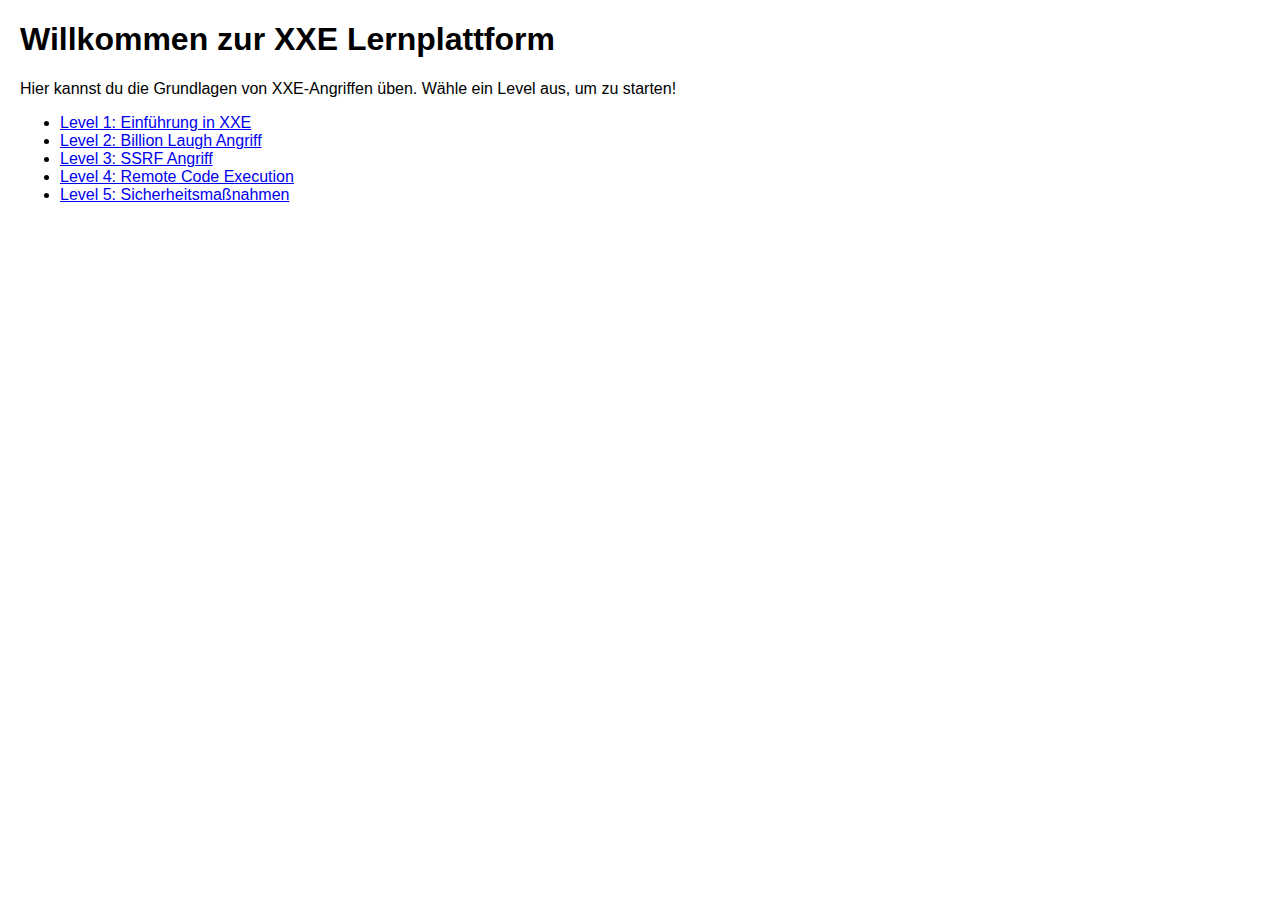
<file: public/index.html>
<!DOCTYPE html>
<html lang="de">
<head>
    <meta charset="UTF-8">
    <meta name="viewport" content="width=device-width, initial-scale=1.0">
    <title>XXE Lernplattform</title>
    <link rel="stylesheet" href="style.css">
</head>
<body>
    <h1>Willkommen zur XXE Lernplattform</h1>
    <p>Hier kannst du die Grundlagen von XXE-Angriffen üben. Wähle ein Level aus, um zu starten!</p>

    <!-- Level-Links -->
    <ul>
        <li><a href="level1.html" id="level1-link">Level 1: Einführung in XXE</a></li>
        <li><a href="level2.html" id="level2-link">Level 2: Billion Laugh Angriff</a></li>
        <li><a href="level3.html" id="level3-link">Level 3: SSRF Angriff</a></li>
        <li><a href="level4.html" id="level4-link">Level 4: Remote Code Execution</a></li>
        <li><a href="level5.html" id="level5-link">Level 5: Sicherheitsmaßnahmen</a></li>
    </ul>

    <script src="script.js"></script>
</body>
</html>
</file>
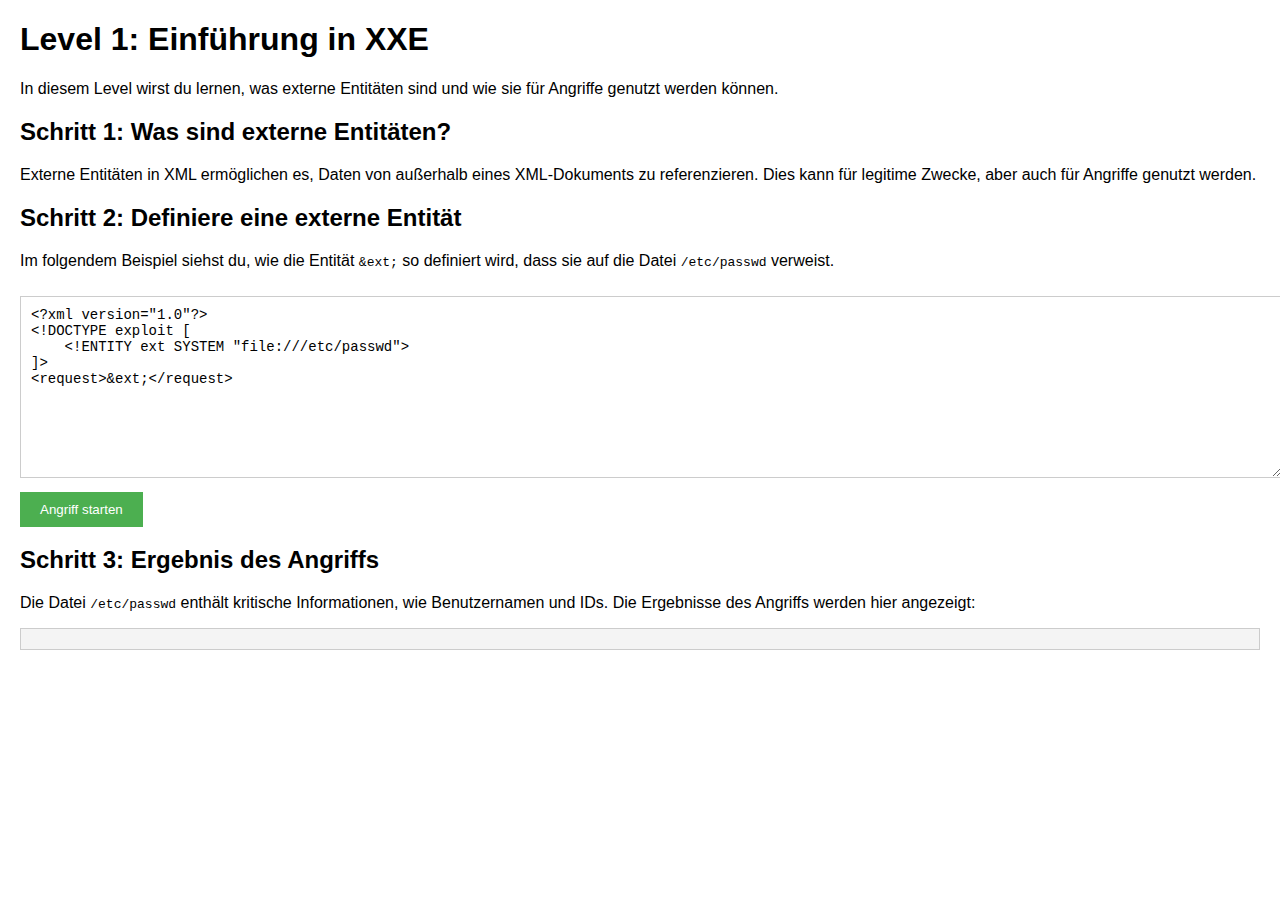
<file: public/level1.html>
<!DOCTYPE html>
<html lang="de">
<head>
    <meta charset="UTF-8">
    <meta name="viewport" content="width=device-width, initial-scale=1.0">
    <title>XXE Lernplattform - Level 1</title>
    <link rel="stylesheet" href="style.css">
</head>
<body>
    <h1>Level 1: Einführung in XXE</h1>
    <p>In diesem Level wirst du lernen, was externe Entitäten sind und wie sie für Angriffe genutzt werden können.</p>

    <!-- Schritt 1 -->
    <h2>Schritt 1: Was sind externe Entitäten?</h2>
    <p>Externe Entitäten in XML ermöglichen es, Daten von außerhalb eines XML-Dokuments zu referenzieren. Dies kann für legitime Zwecke, aber auch für Angriffe genutzt werden.</p>

    <!-- Schritt 2 -->
    <h2>Schritt 2: Definiere eine externe Entität</h2>
    <p>Im folgendem Beispiel siehst du, wie die Entität <code>&ext;</code> so definiert wird, dass sie auf die Datei <code>/etc/passwd</code> verweist.</p>
    <textarea id="xmlInput1" rows="10" cols="50">
<?xml version="1.0"?>
<!DOCTYPE exploit [
    <!ENTITY ext SYSTEM "file:///etc/passwd">
]>
<request>&ext;</request>
    </textarea>

    <!-- Angriff starten -->
    <button id="runAttackBtnLevel1">Angriff starten</button>

    <!-- Ausgabe -->
    <h2>Schritt 3: Ergebnis des Angriffs</h2>
    <p>Die Datei <code>/etc/passwd</code> enthält kritische Informationen, wie Benutzernamen und IDs. Die Ergebnisse des Angriffs werden hier angezeigt:</p>
    <pre id="resultLevel1"></pre>

    <script src="script.js"></script>
</body>
</html>
</file>
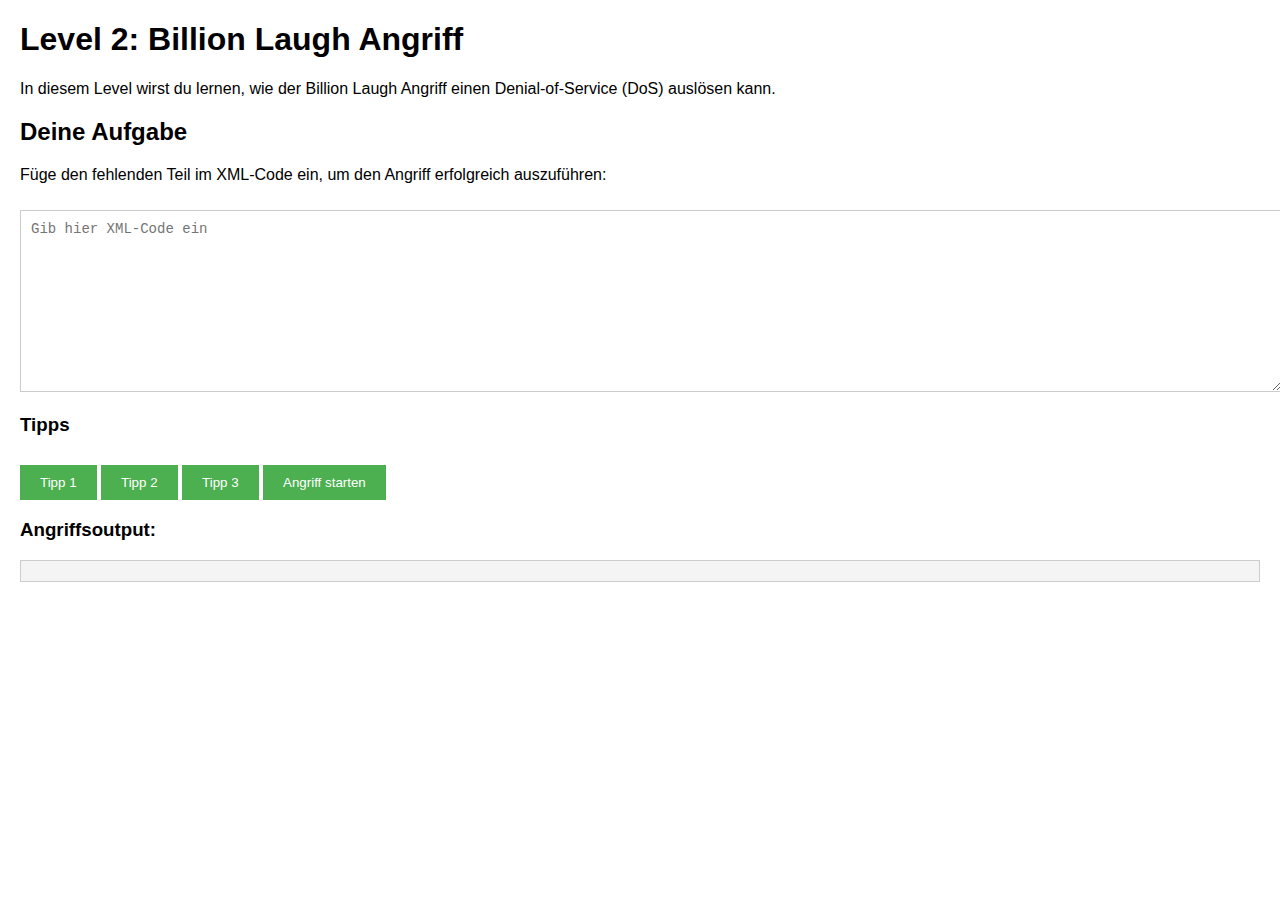
<file: public/level2.html>
<!DOCTYPE html>
<html lang="de">
<head>
    <meta charset="UTF-8">
    <meta name="viewport" content="width=device-width, initial-scale=1.0">
    <title>XXE Lernplattform - Level 2</title>
    <link rel="stylesheet" href="style.css">
</head>
<body>
    <h1>Level 2: Billion Laugh Angriff</h1>
    <p>In diesem Level wirst du lernen, wie der Billion Laugh Angriff einen Denial-of-Service (DoS) auslösen kann.</p>

    <h2>Deine Aufgabe</h2>
    <p>Füge den fehlenden Teil im XML-Code ein, um den Angriff erfolgreich auszuführen:</p>
    <textarea id="xmlInput2" rows="10" cols="50" placeholder="Gib hier XML-Code ein"></textarea>

    <!-- Tipps -->
    <h3>Tipps</h3>
    <button id="tip1">Tipp 1</button>
    <button id="tip2">Tipp 2</button>
    <button id="tip3">Tipp 3</button>
    <div id="tip1-box" style="display:none;">Der Angriff nutzt rekursive Entitäten.</div>
    <div id="tip2-box" style="display:none;">Definiere die Entitäten korrekt: <code>&lt;!ENTITY lol4 ...&gt;</code>.</div>
    <div id="tip3-box" style="display:none;">Achte auf die Reihenfolge der Verschachtelung.</div>

    <!-- Angriff starten -->
    <button id="runAttackBtnLevel2">Angriff starten</button>

    <!-- Ergebnis -->
    <h3>Angriffsoutput:</h3>
    <pre id="resultLevel2"></pre>

    <script src="script.js"></script>
</body>
</html>
</file>
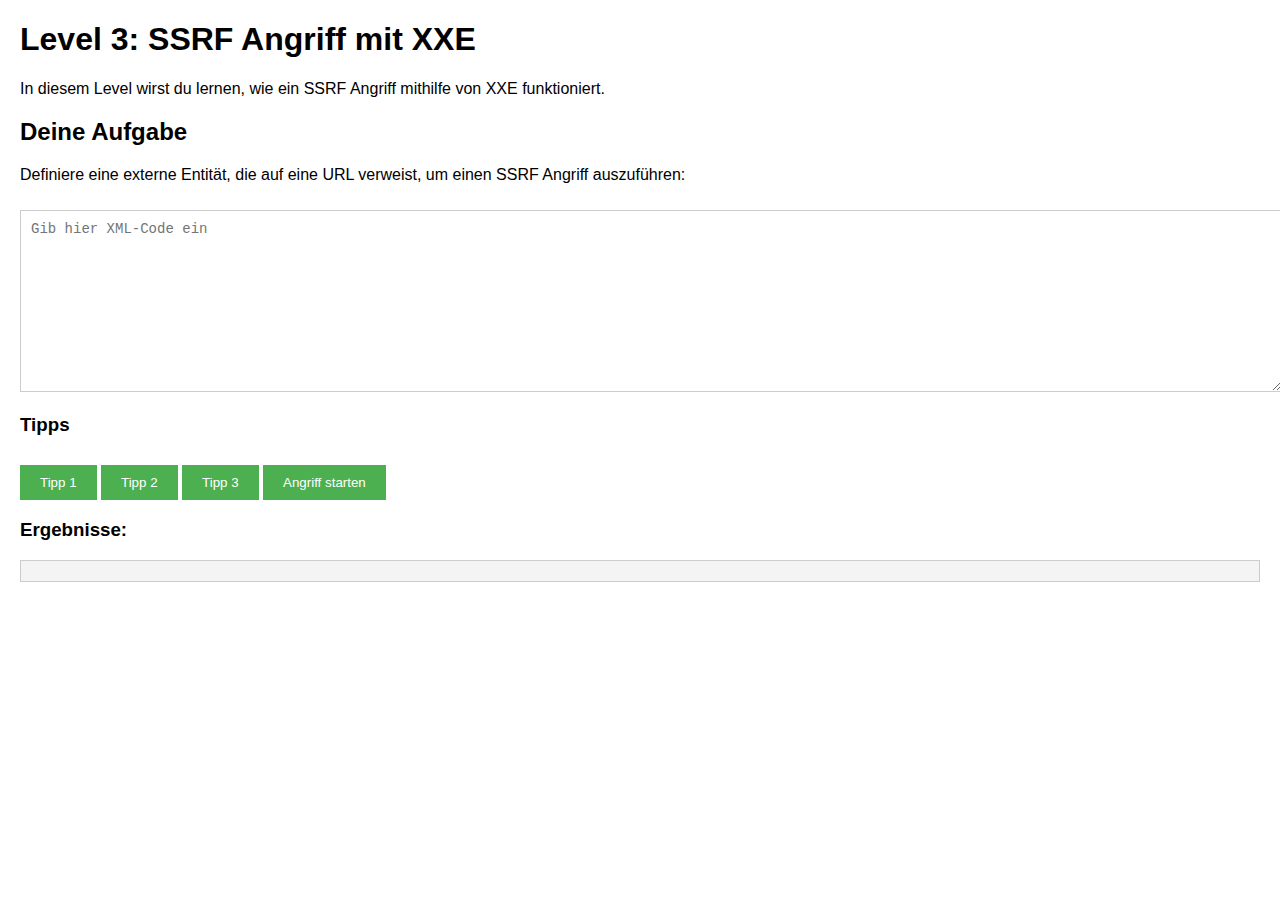
<file: public/level3.html>
<!DOCTYPE html>
<html lang="de">
<head>
    <meta charset="UTF-8">
    <meta name="viewport" content="width=device-width, initial-scale=1.0">
    <title>XXE Lernplattform - Level 3</title>
    <link rel="stylesheet" href="style.css">
</head>
<body>
    <h1>Level 3: SSRF Angriff mit XXE</h1>
    <p>In diesem Level wirst du lernen, wie ein SSRF Angriff mithilfe von XXE funktioniert.</p>

    <h2>Deine Aufgabe</h2>
    <p>Definiere eine externe Entität, die auf eine URL verweist, um einen SSRF Angriff auszuführen:</p>
    <textarea id="xmlInput3" rows="10" cols="50" placeholder="Gib hier XML-Code ein"></textarea>

    <!-- Tipps -->
    <h3>Tipps</h3>
    <button id="tip1">Tipp 1</button>
    <button id="tip2">Tipp 2</button>
    <button id="tip3">Tipp 3</button>
    <div id="tip1-box" style="display:none;">Der SSRF Angriff nutzt externe URLs.</div>
    <div id="tip2-box" style="display:none;">Syntax: <code>&lt;!ENTITY ssrf SYSTEM "URL"&gt;</code>.</div>
    <div id="tip3-box" style="display:none;">Ziel ist <code>http://internal-system.local/admin</code>.</div>

    <!-- Angriff starten -->
    <button id="runAttackBtnLevel3">Angriff starten</button>

    <!-- Ergebnis -->
    <h3>Ergebnisse:</h3>
    <pre id="resultLevel3"></pre>

    <script src="script.js"></script>
</body>
</html>
</file>
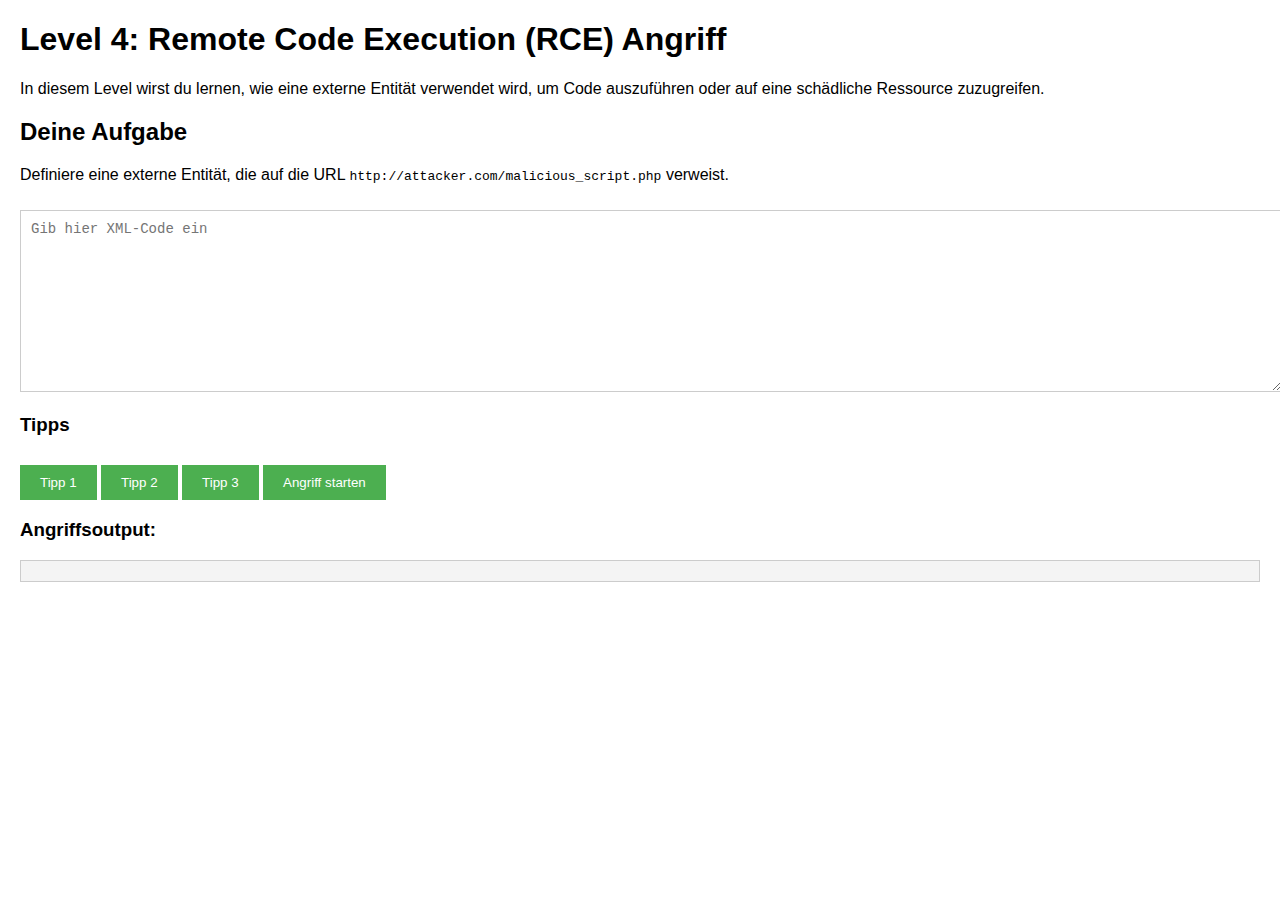
<file: public/level4.html>
<!DOCTYPE html>
<html lang="de">
<head>
    <meta charset="UTF-8">
    <meta name="viewport" content="width=device-width, initial-scale=1.0">
    <title>XXE Lernplattform - Level 4</title>
    <link rel="stylesheet" href="style.css">
</head>
<body>
    <h1>Level 4: Remote Code Execution (RCE) Angriff</h1>
    <p>In diesem Level wirst du lernen, wie eine externe Entität verwendet wird, um Code auszuführen oder auf eine schädliche Ressource zuzugreifen.</p>

    <!-- Aufgabe -->
    <h2>Deine Aufgabe</h2>
    <p>Definiere eine externe Entität, die auf die URL <code>http://attacker.com/malicious_script.php</code> verweist.</p>
    <textarea id="xmlInput4" rows="10" cols="50" placeholder="Gib hier XML-Code ein"></textarea>

    <!-- Tipps -->
    <h3>Tipps</h3>
    <button id="tip1">Tipp 1</button>
    <button id="tip2">Tipp 2</button>
    <button id="tip3">Tipp 3</button>
    <div id="tip1-box" style="display:none;">Ein RCE Angriff lädt externen Code von einer URL.</div>
    <div id="tip2-box" style="display:none;">Syntax für die Entität: <code>&lt;!ENTITY name SYSTEM "URL"&gt;</code>.</div>
    <div id="tip3-box" style="display:none;">Nutze die URL: <code>http://attacker.com/malicious_script.php</code>.</div>

    <!-- Angriff starten -->
    <button id="runAttackBtnLevel4">Angriff starten</button>

    <!-- Ergebnis -->
    <h3>Angriffsoutput:</h3>
    <pre id="resultLevel4"></pre>

    <script src="script.js"></script>
</body>
</html>
</file>
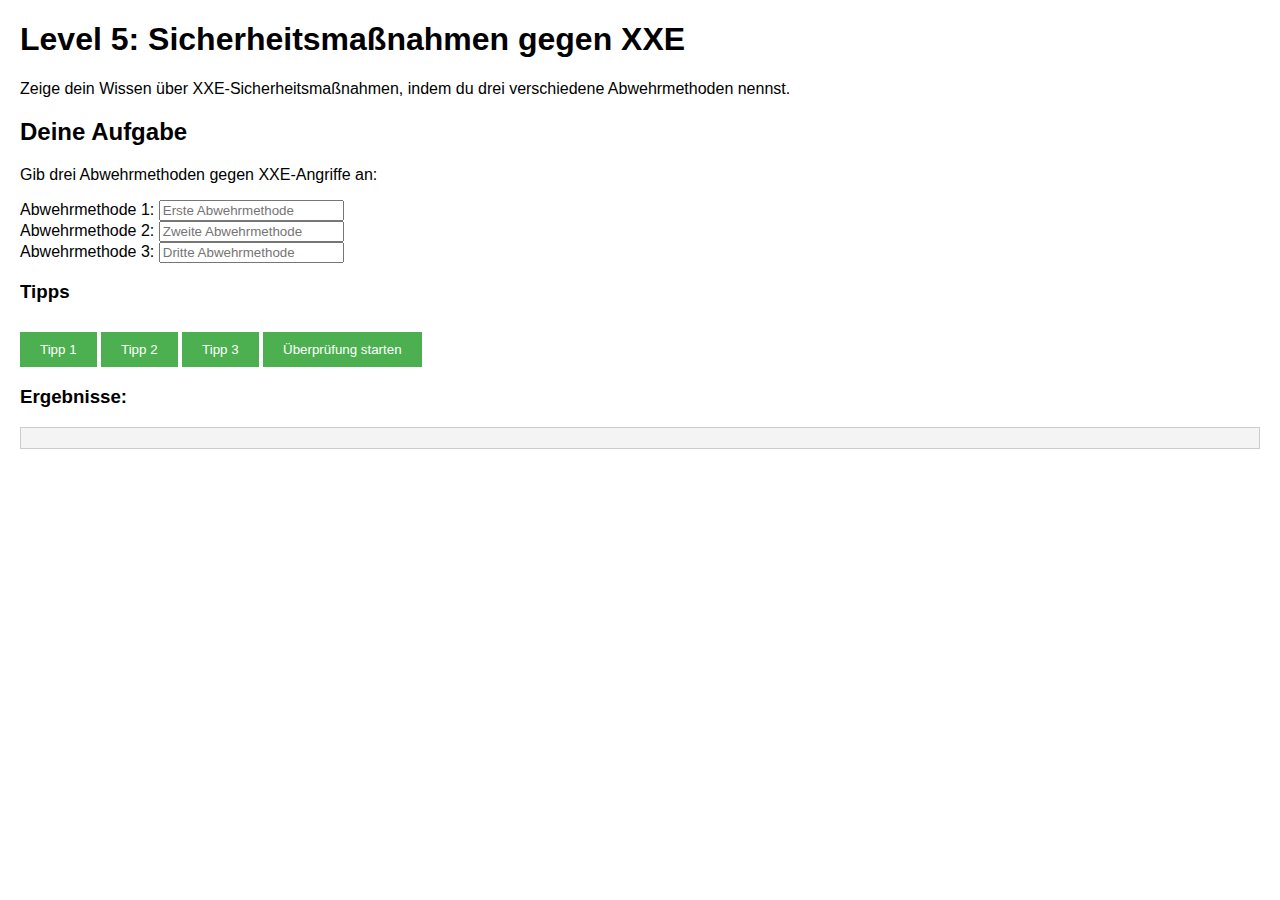
<file: public/level5.html>
<!DOCTYPE html>
<html lang="de">
<head>
    <meta charset="UTF-8">
    <meta name="viewport" content="width=device-width, initial-scale=1.0">
    <title>XXE Lernplattform - Level 5</title>
    <link rel="stylesheet" href="style.css">
</head>
<body>
    <h1>Level 5: Sicherheitsmaßnahmen gegen XXE</h1>
    <p>Zeige dein Wissen über XXE-Sicherheitsmaßnahmen, indem du drei verschiedene Abwehrmethoden nennst.</p>

    <!-- Aufgabe -->
    <h2>Deine Aufgabe</h2>
    <p>Gib drei Abwehrmethoden gegen XXE-Angriffe an:</p>

    <!-- Eingabefelder -->
    <label for="answer1">Abwehrmethode 1:</label>
    <input type="text" id="answer1" placeholder="Erste Abwehrmethode"><br>

    <label for="answer2">Abwehrmethode 2:</label>
    <input type="text" id="answer2" placeholder="Zweite Abwehrmethode"><br>

    <label for="answer3">Abwehrmethode 3:</label>
    <input type="text" id="answer3" placeholder="Dritte Abwehrmethode"><br>

    <!-- Tipps -->
    <h3>Tipps</h3>
    <button id="tip1">Tipp 1</button>
    <button id="tip2">Tipp 2</button>
    <button id="tip3">Tipp 3</button>
    <div id="tip1-box" style="display:none;">Deaktiviere die Verarbeitung von externen Entitäten in deinem XML-Parser.</div>
    <div id="tip2-box" style="display:none;">Validiere alle XML-Eingaben gründlich, bevor sie verarbeitet werden.</div>
    <div id="tip3-box" style="display:none;">Verwende sichere Alternativen wie JSON anstelle von XML.</div>

    <!-- Überprüfungsbutton -->
    <button id="runAttackBtnLevel5">Überprüfung starten</button>

    <!-- Ergebnis -->
    <h3>Ergebnisse:</h3>
    <pre id="resultLevel5"></pre>

    <script src="script.js"></script>
</body>
</html>
</file>
<file: public/style.css>
body {
    font-family: Arial, sans-serif;
    margin: 20px;
}

textarea {
    width: 100%;
    padding: 10px;
    font-family: monospace;
    font-size: 14px;
    border: 1px solid #ccc;
    margin-top: 10px;
}

button {
    margin-top: 10px;
    padding: 10px 20px;
    background-color: #4CAF50;
    color: white;
    border: none;
    cursor: pointer;
}

button:hover {
    background-color: #45a049;
}

.tip-box {
    display: none;
    background-color: #f4f4f4;
    padding: 10px;
    margin-top: 10px;
    border: 1px solid #ccc;
}

pre {
    background-color: #f4f4f4;
    padding: 10px;
    border: 1px solid #ccc;
    overflow-x: auto;
}

.completed {
    text-decoration: line-through;
    color: green;
    font-weight: bold;
}
@keyframes popupAnimation {
    0% {
        transform: translate(-50%, -60%) scale(0.8);
        opacity: 0;
    }
    100% {
        transform: translate(-50%, -50%) scale(1);
        opacity: 1;
    }
}

#completionPopup {
    animation: popupAnimation 0.4s ease-out;
}
</file>
